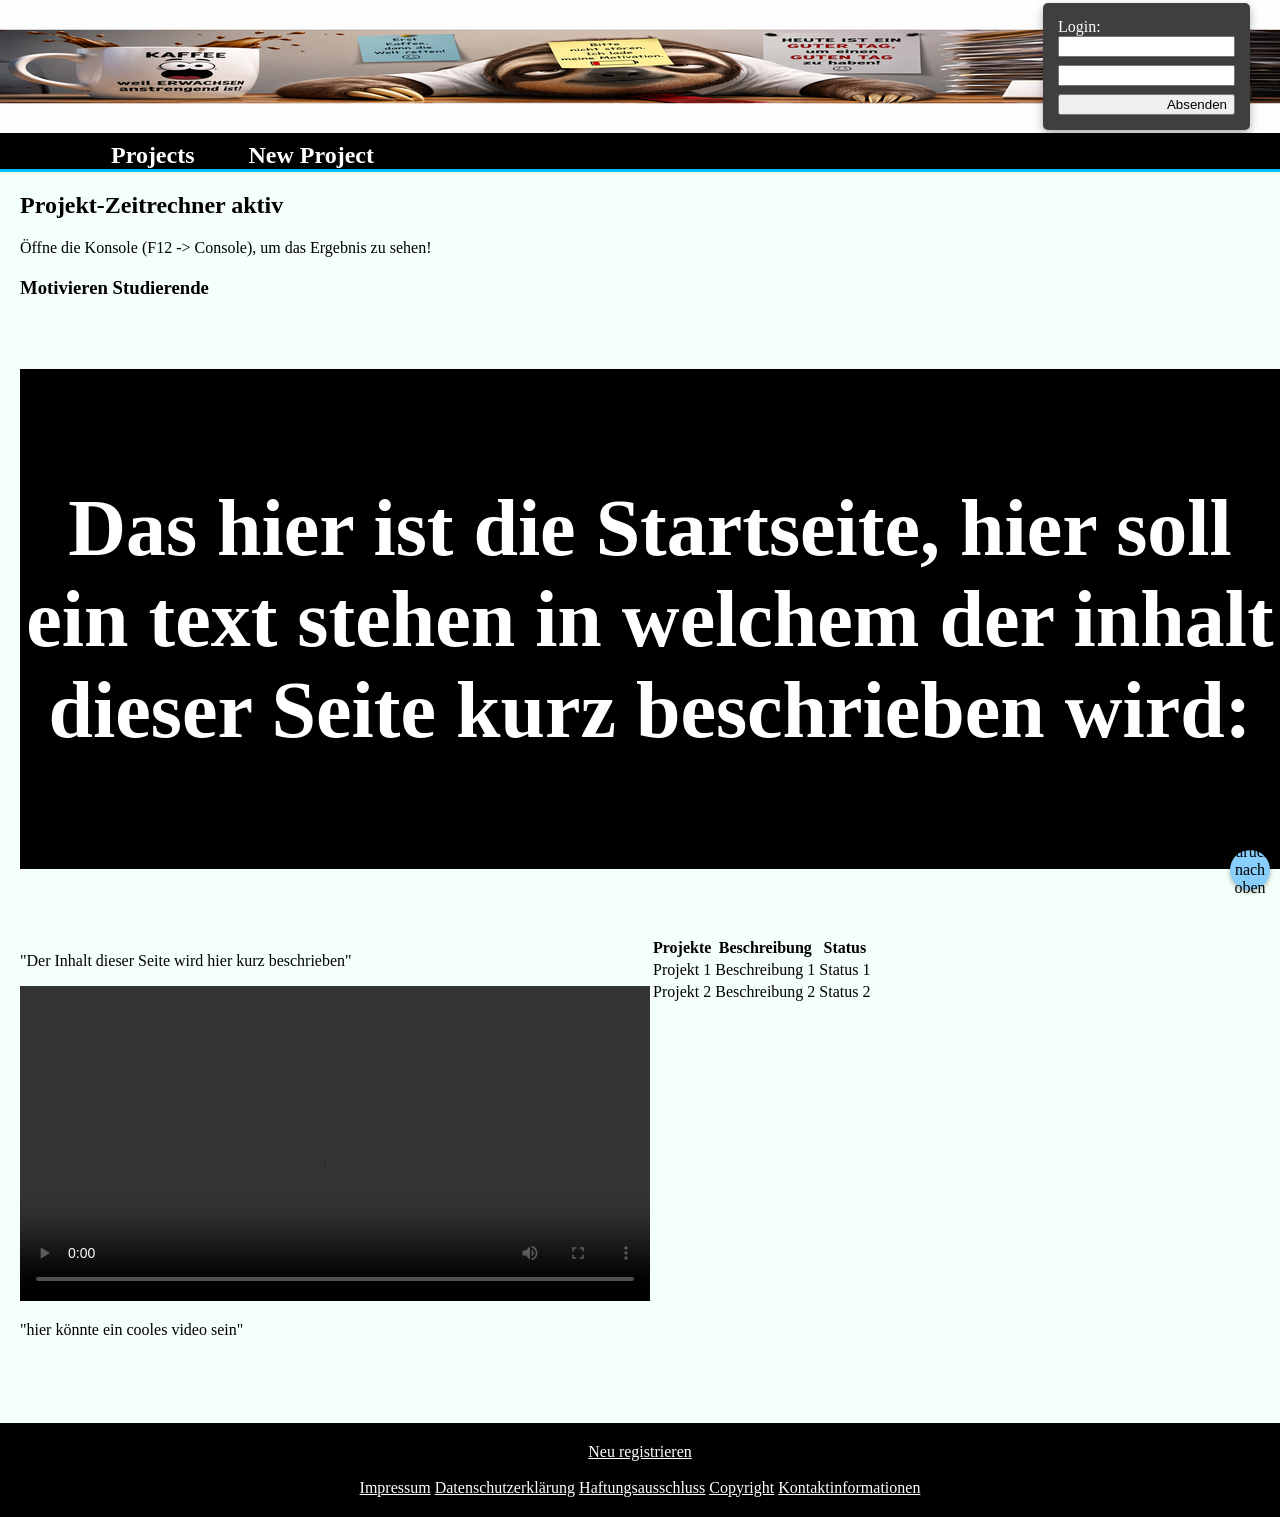
<file: ProjectPlaner/Index.html>
<!DOCTYPE html>
<html lang="en">
<head>
        <title>Startseite</title>
        <meta name="description" content="Das ist die Startseite der Webanwendung">
        <meta name="author" content="Malte Wessel, Patrick Weßling">
        <meta charset="utf-8">
        <link rel="stylesheet" href="style.css">
    </head>
<body id="top">
    <header>
        <picture id="header">
            <source media="(min-width: 1920px)" srcset="header1920x200.png">
            <source media="(min-width: 1280px)" srcset="header1280x133.png">
            <source media="(min-width: 640px)" srcset="header640x67.png">
            <img src="header320x34.png" alt="Browser kann Bild nicht verwenden!">
            <section id="login">
                Login:
                <form action="zielseite.html" method="post">
                    <input id="login-input" type="text" name="Name">
                    <input id="login-input" type="password" name="Passwort">
                    <input id="login-input" type="submit" value="Absenden">
                </form>
            </section>
        </picture>

        <nav id="nav-menu">
            <a href="index.html">
                <picture>
                    <img src="startseite.svg" alt="Bild konnte nicht gefunden werden!">
                </picture>
            </a>
            <a id="projects" href="ProjectOverview.html">Projects</a>
            <a id="createProjects" href="CreateProject.html">New Project</a>
        </nav>

    </header>
    <section id="main">



        <h1>Projekt-Zeitrechner aktiv</h1>
        <p>Öffne die Konsole (F12 -> Console), um das Ergebnis zu sehen!</p>

        <section>
            <h1 id="index-animation">
                <span id="animation_1" class="zeile-1">Spannende Projekte</span>
                <span id="animation_2" class="zeile-2">Motivieren Studierende</span>
            </h1>
        </section>

        <h2 id="index-wilkommen">
            Das hier ist die Startseite, hier soll ein text stehen in welchem der inhalt dieser Seite kurz beschrieben wird:
        </h2>

        <div id="index-main">
            <div id="index-content-left">

                <p> "Der Inhalt dieser Seite wird hier kurz beschrieben" </p>
                <video src="https://placeholdervideo.dev//1280x720" controls></video>
                <p> "hier könnte ein cooles video sein" </p>
            </div>

            <aside id="index-content-right">
                <table>
                    <tr>
                        <th>Projekte</th>
                        <th>Beschreibung</th>
                        <th>Status</th>
                    </tr>
                    <tr>
                        <td>Projekt 1</td>
                        <td>Beschreibung 1</td>
                        <td>Status 1</td>
                    </tr>
                    <tr>
                        <td>Projekt 2</td>
                        <td>Beschreibung 2</td>
                        <td>Status 2</td>
                    </tr>
                </table>
            </aside>
        </div>
    </section>
    <br>
    <footer>
            <nav>
                <a id="register" href="register.html">Neu registrieren</a>
            </nav>
            <br>
            <section>
            <a id="impressum" href="Impressum.html">Impressum</a>
            <a id="privacy_policy" href="Datenschutzerklärung.html">Datenschutzerklärung</a>
            <a id="disclaimer" href="Haftungsausschluss.html">Haftungsausschluss</a>
            <a id="copyright" href="Copyright.html">Copyright</a>
            <a id="contact_info" href="Kontaktinformationen.html">Kontaktinformationen</a>
        </section>
            <nav>
                <a id="top-button" href="#top">züruck nach oben</a>
            </nav>
        </footer>

        <script type="module" src="klassen/main.js"></script>
</body>

</html>
</file>
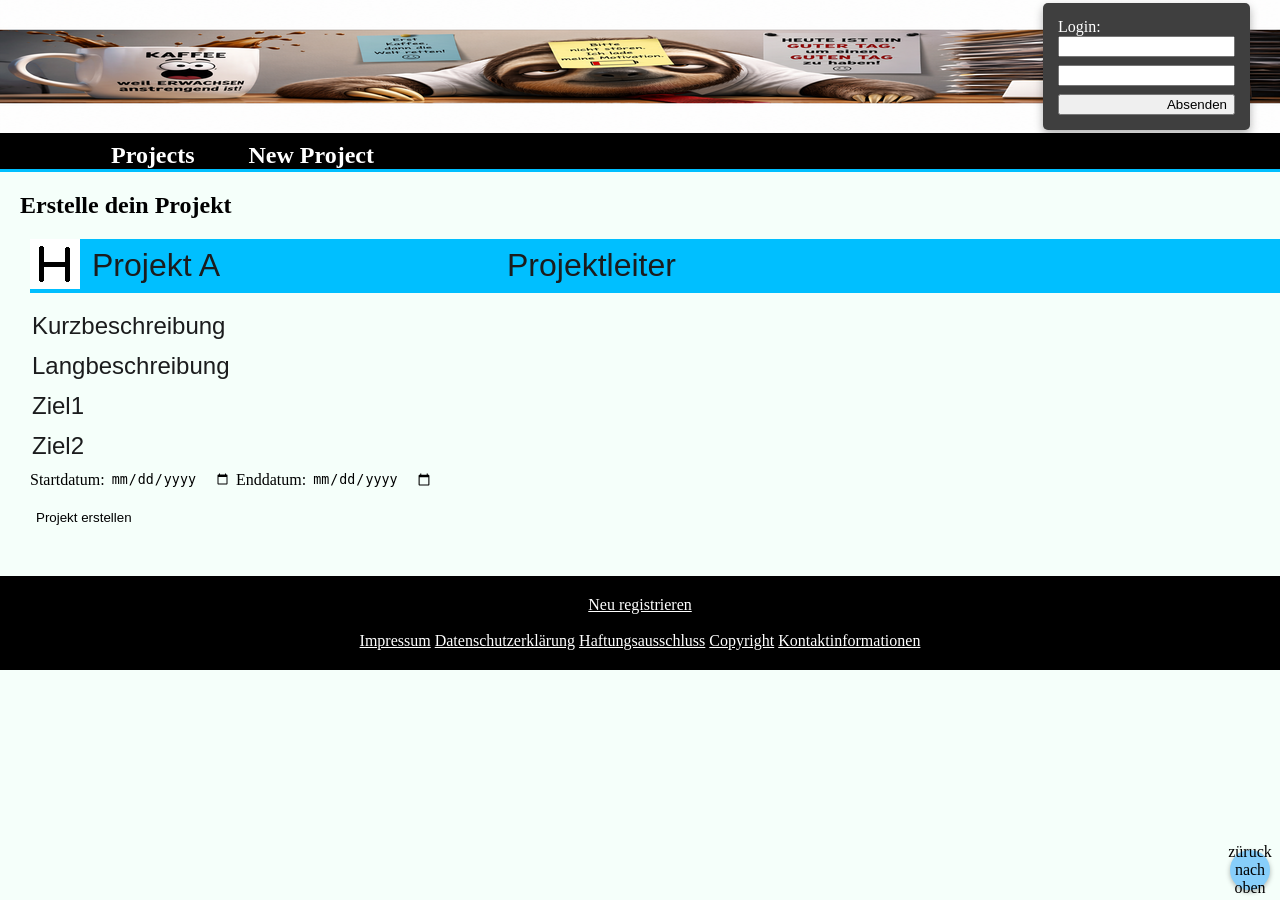
<file: ProjectPlaner/CreateProject.html>
<!DOCTYPE html>
<html lang="de">
<head>
        <title>Projekt Details</title>
        <meta name="description" content="Hier wird das ausgewählte Projekt im Detail">
        <meta name="author" content="Malte Wessel, Patrick Weßling">
        <meta charset="utf-8">
        <link rel="stylesheet" href="style.css">
    </head>
<body id="top">
    <header>
        <picture id="header">
            <source media="(min-width: 1920px)" srcset="header1920x200.png">
            <source media="(min-width: 1280px)" srcset="header1280x133.png">
            <source media="(min-width: 640px)" srcset="header640x67.png">
            <img src="header320x34.png" alt="Browser kann Bild nicht verwenden!">
            <section id="login">
                Login:
                <form action="zielseite.html" method="post">
                    <input id="login-input" type="text" name="Name">
                    <input id="login-input" type="password" name="Passwort">
                    <input id="login-input" type="submit" value="Absenden">
                </form>
            </section>
        </picture>

        <nav id="nav-menu">
            <a href="index.html">
                <picture>
                    <img src="startseite.svg" alt="Bild konnte nicht gefunden werden!">
                </picture>
            </a>
            <a id="projects" href="ProjectOverview.html">Projects</a>
            <a id="createProjects" href="CreateProject.html">New Project</a>
        </nav>

    </header>
        <section id="main">
            <h1 id="Top">Erstelle dein Projekt</h1>
            <form id="create-form">
                <div id="create-project-1">
                    <input id="create-logo" type="file" name="Logo" hidden>
                    <label for="create-logo">
                        <img src="startpageIcon.png" alt="Bild auswählen">
                    </label>
                    <input id="create-name" type="text" name="Titel" value="Projekt A">
                    <input type="text" name="Projektleiter" value="Projektleiter">
                </div>
                <br>
                <div id="create-project-2">
                    <input type="text" name="Kurzbeschreibung" value="Kurzbeschreibung">
                    <input type="text" name="Langbeschreibung" value="Langbeschreibung">
                    <input type="text" name="Ziel1" value="Ziel1">
                    <input type="text" name="Ziel2" value="Ziel2">
                    <div id="date">
                        Startdatum:<input type="date" name="Startdatum">
                        Enddatum:<input type="date" name="Enddatum">
                    </div>
                </div>
                <input id="login-input" type="submit" value="Projekt erstellen">
            </form>
        </section>
        <footer>
            <nav>
                <a id="register" href="register.html">Neu registrieren</a>
            </nav>
            <br>
            <section>
            <a id="impressum" href="Impressum.html">Impressum</a>
            <a id="privacy_policy" href="Datenschutzerklärung.html">Datenschutzerklärung</a>
            <a id="disclaimer" href="Haftungsausschluss.html">Haftungsausschluss</a>
            <a id="copyright" href="Copyright.html">Copyright</a>
            <a id="contact_info" href="Kontaktinformationen.html">Kontaktinformationen</a>
        </section>
            <nav>
                <a id="top-button" href="#top">züruck nach oben</a>
            </nav>
        </footer>

        <script type="module" src="klassen/main.js"></script>
    </body>
</html>
</file>
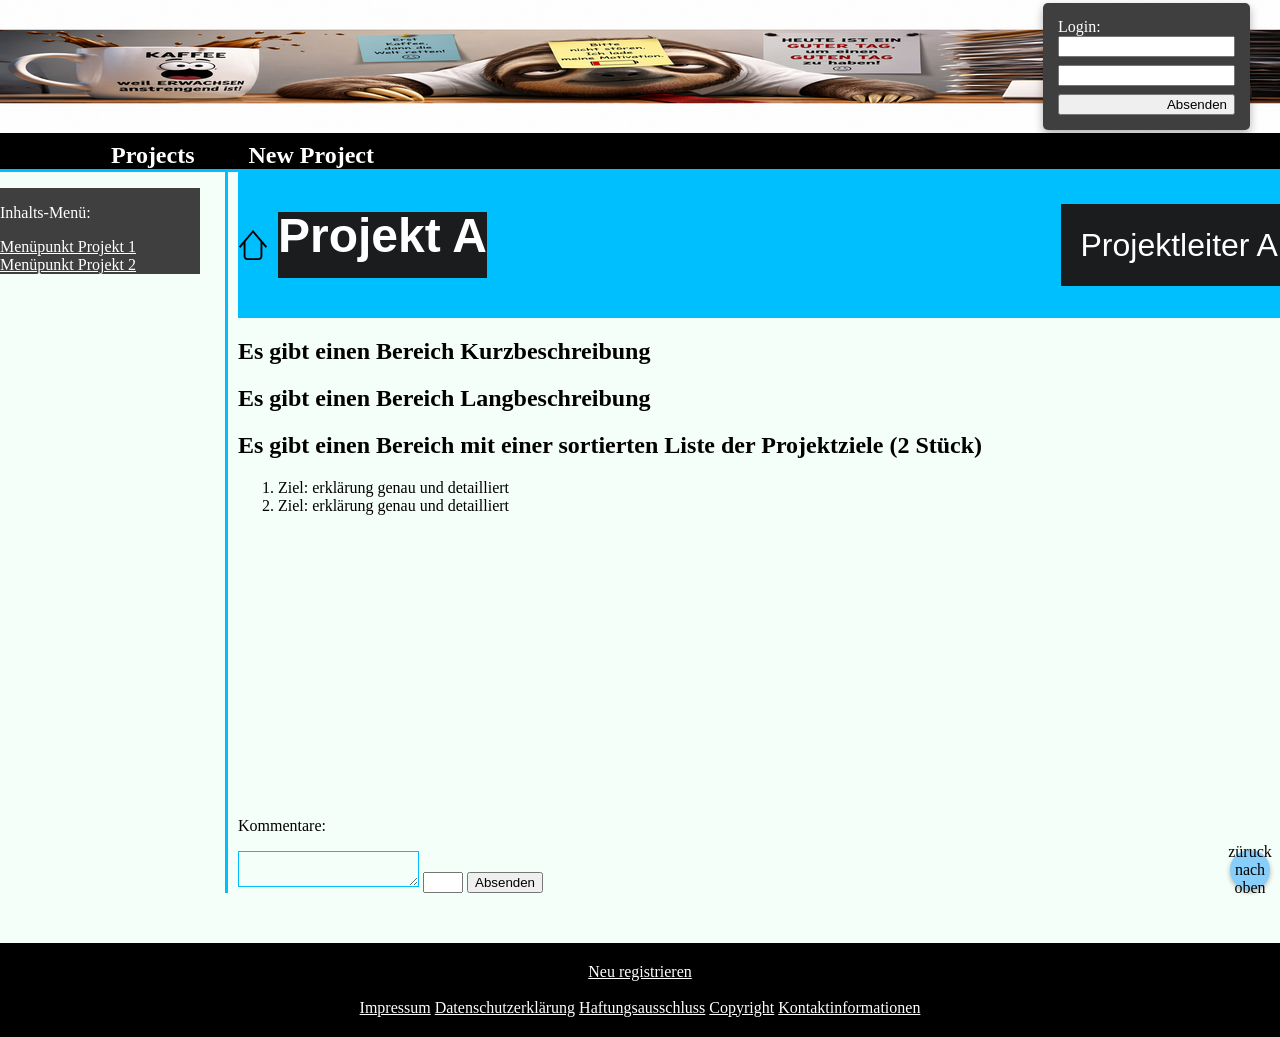
<file: ProjectPlaner/ProjectA.html>
<!DOCTYPE html>
<html lang="de">
<head>
        <title>Projekt Details</title>
        <meta name="description" content="Hier wird das ausgewählte Projekt im Detail">
        <meta name="author" content="Malte Wessel, Patrick Weßling">
        <meta charset="utf-8">
        <link rel="stylesheet" href="style.css">
    </head>
<body id="top">
    <header>
        <picture id="header">
            <source media="(min-width: 1920px)" srcset="header1920x200.png">
            <source media="(min-width: 1280px)" srcset="header1280x133.png">
            <source media="(min-width: 640px)" srcset="header640x67.png">
            <img src="header320x34.png" alt="Browser kann Bild nicht verwenden!">
            <section id="login">
                Login:
                <form action="zielseite.html" method="post">
                    <input id="login-input" type="text" name="Name">
                    <input id="login-input" type="password" name="Passwort">
                    <input id="login-input" type="submit" value="Absenden">
                </form>
            </section>
        </picture>

        <nav id="nav-menu">
            <a href="index.html">
                <picture>
                    <img src="startseite.svg" alt="Bild konnte nicht gefunden werden!">
                </picture>
            </a>
            <a id="projects" href="ProjectOverview.html">Projects</a>
            <a id="createProjects" href="CreateProject.html">New Project</a>
        </nav>

    </header>

    <section id="main">
        <ul id="content-menu">
            <li>
                <p>Inhalts-Menü:</p>
            </li>
            <li><a href="#p1">Menüpunkt Projekt 1</a></li>
            <li><a href="#p2">Menüpunkt Projekt 2</a></li>
        </ul>

        <div id="details">
            <div id="project-title">
                <img src="startseite.svg" alt="Logo der FernUni Hagen">
                <h1>Projekt A</h1>
                <p>Projektleiter A</p>
            </div>

            <h1>Es gibt einen Bereich Kurzbeschreibung</h1>
            <h1>Es gibt einen Bereich Langbeschreibung</h1>
            <h1>Es gibt einen Bereich mit einer sortierten Liste der Projektziele (2 Stück)</h1>
            <ol>
                <li>Ziel: erklärung genau und detailliert</li>
                <li>Ziel: erklärung genau und detailliert</li>
            </ol>

            <br><br><br><br><br><br><br><br><br><br><br><br><br><br><br>

            <p>Kommentare:</p>
            <form id="comment" action="zielseite.html" method="get">
                <textarea name="feedback" required></textarea>
                <input type="number" name="bewertung" min="1" max="5" required>
                <input type="submit" value="Absenden">
            </form>
        </div>
    </section>
    <footer>
            <nav>
                <a id="register" href="register.html">Neu registrieren</a>
            </nav>
            <br>
            <section>
            <a id="impressum" href="Impressum.html">Impressum</a>
            <a id="privacy_policy" href="Datenschutzerklärung.html">Datenschutzerklärung</a>
            <a id="disclaimer" href="Haftungsausschluss.html">Haftungsausschluss</a>
            <a id="copyright" href="Copyright.html">Copyright</a>
            <a id="contact_info" href="Kontaktinformationen.html">Kontaktinformationen</a>
        </section>
            <nav>
                <a id="top-button" href="#top">züruck nach oben</a>
            </nav>
        </footer>

        <script type="module" src="klassen/main.js"></script>
</body>

</html>
</file>
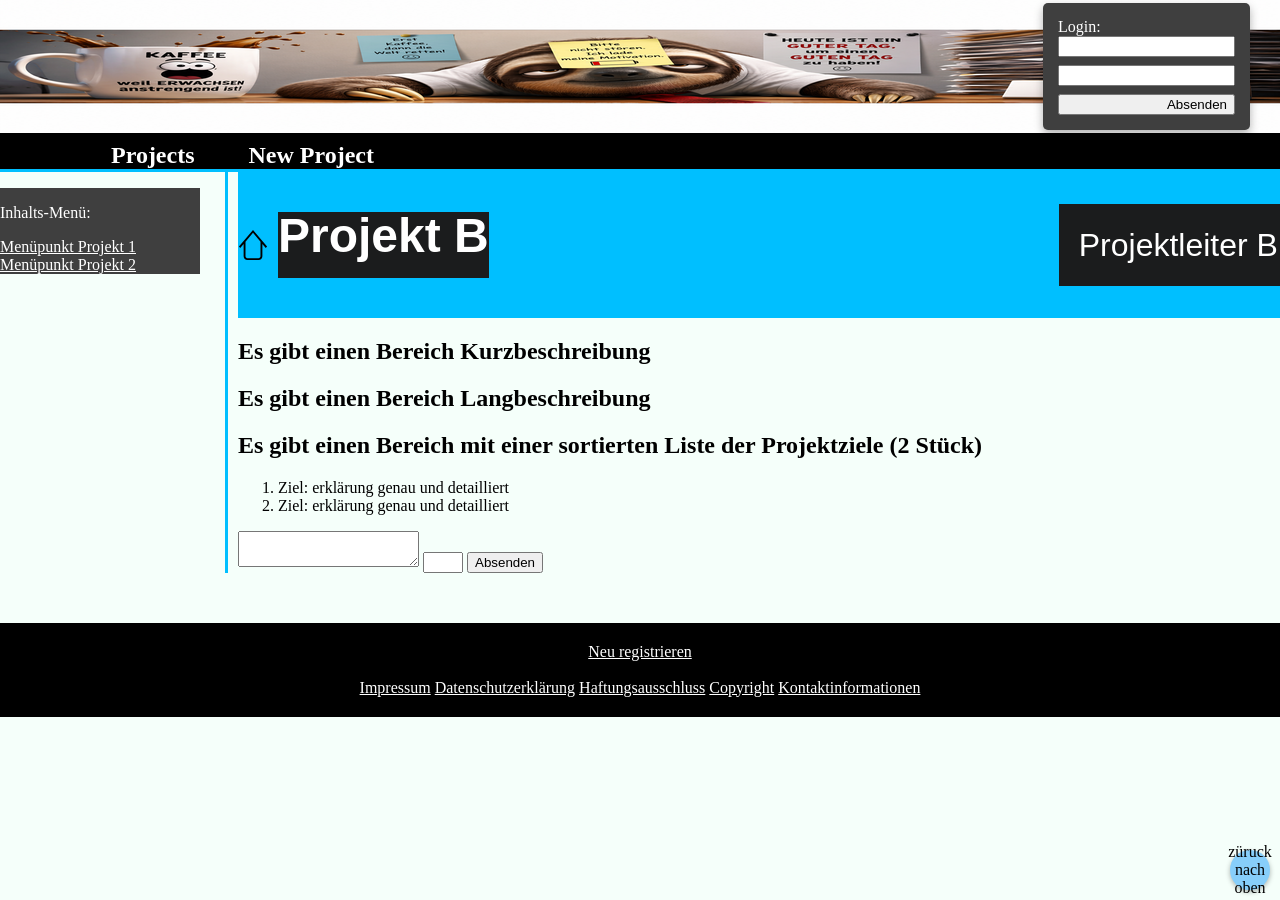
<file: ProjectPlaner/ProjectB.html>
<!DOCTYPE html>
<html lang="de">
<head>
        <title>Projekt Details</title>
        <meta name="description" content="Hier wird das ausgewählte Projekt im Detail">
        <meta name="author" content="Malte Wessel, Patrick Weßling">
        <meta charset="utf-8">
        <link rel="stylesheet" href="style.css">
    </head>
<body id="top">
    <header>
        <picture id="header">
            <source media="(min-width: 1920px)" srcset="header1920x200.png">
            <source media="(min-width: 1280px)" srcset="header1280x133.png">
            <source media="(min-width: 640px)" srcset="header640x67.png">
            <img src="header320x34.png" alt="Browser kann Bild nicht verwenden!">
            <section id="login">
                Login:
                <form action="zielseite.html" method="post">
                    <input id="login-input" type="text" name="Name">
                    <input id="login-input" type="password" name="Passwort">
                    <input id="login-input" type="submit" value="Absenden">
                </form>
            </section>
        </picture>

        <nav id="nav-menu">
            <a href="index.html">
                <picture>
                    <img src="startseite.svg" alt="Bild konnte nicht gefunden werden!">
                </picture>
            </a>
            <a id="projects" href="ProjectOverview.html">Projects</a>
            <a id="createProjects" href="CreateProject.html">New Project</a>
        </nav>

    </header>
    <section id="main">
        <ul id="content-menu">
            <li>
                <p>Inhalts-Menü:</p>
            </li>
            <li><a href="#p1">Menüpunkt Projekt 1</a></li>
            <li><a href="#p2">Menüpunkt Projekt 2</a></li>
        </ul>

        <div id="details">
            <div id="project-title">
                <img src="startseite.svg" alt="Logo der FernUni Hagen">
                <h1>Projekt B</h1>
                <p>Projektleiter B</p>
            </div>
            <h1>Es gibt einen Bereich Kurzbeschreibung</h1>
            <h1>Es gibt einen Bereich Langbeschreibung</h1>
            <h1>Es gibt einen Bereich mit einer sortierten Liste der Projektziele (2 Stück)</h1>
            <ol>
                <li>Ziel: erklärung genau und detailliert</li>
                <li>Ziel: erklärung genau und detailliert</li>
            </ol>

            <form action="zielseite.html" method="get">
                <textarea name="feedback" required></textarea>
                <input type="number" name="bewertung" min="1" max="5" required>
                <input type="submit" value="Absenden">
            </form>
        </div>
    </section>
    <footer>
            <nav>
                <a id="register" href="register.html">Neu registrieren</a>
            </nav>
            <br>
            <section>
            <a id="impressum" href="Impressum.html">Impressum</a>
            <a id="privacy_policy" href="Datenschutzerklärung.html">Datenschutzerklärung</a>
            <a id="disclaimer" href="Haftungsausschluss.html">Haftungsausschluss</a>
            <a id="copyright" href="Copyright.html">Copyright</a>
            <a id="contact_info" href="Kontaktinformationen.html">Kontaktinformationen</a>
        </section>
            <nav>
                <a id="top-button" href="#top">züruck nach oben</a>
            </nav>
        </footer>

        <script type="module" src="klassen/main.js"></script>
</body>

</html>
</file>
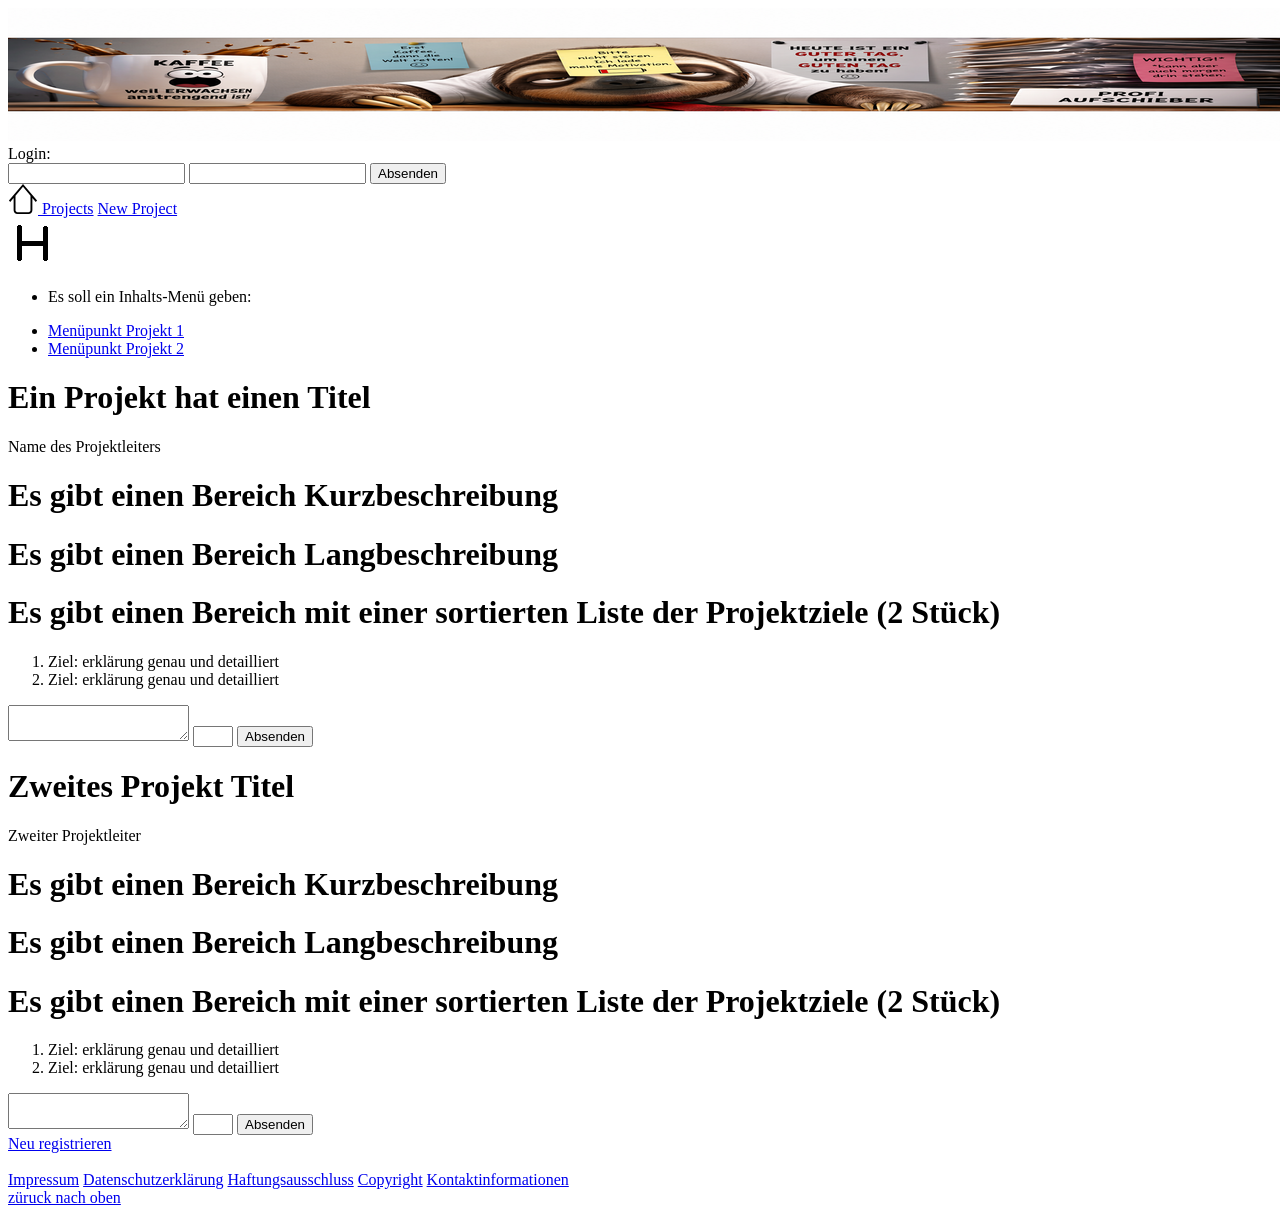
<file: ProjectPlaner/ProjectDetails.html>
<!DOCTYPE html>
<html lang="de">
<head>
        <title>Projekt Details</title>
        <meta name="description" content="Hier wird das ausgewählte Projekt im Detail">
        <meta name="author" content="Malte Wessel, Patrick Weßling">
        <meta charset="utf-8">
    </head>
<body>
    <header>
        <picture id="header">
            <source media="(min-width: 1920px)" srcset="header1920x200.png">
            <source media="(min-width: 1280px)" srcset="header1280x133.png">
            <source media="(min-width: 640px)" srcset="header640x67.png">
            <img src="header320x34.png" alt="Browser kann Bild nicht verwenden!">
            <section id="login">
                Login:
                <form action="zielseite.html" method="post">
                    <input id="login-input" type="text" name="Name">
                    <input id="login-input" type="password" name="Passwort">
                    <input id="login-input" type="submit" value="Absenden">
                </form>
            </section>
        </picture>

        <nav id="nav-menu">
            <a href="index.html">
                <picture>
                    <img src="startseite.svg" alt="Bild konnte nicht gefunden werden!">
                </picture>
            </a>
            <a id="projects" href="ProjectOverview.html">Projects</a>
            <a id="createProjects" href="CreateProject.html">New Project</a>
        </nav>

    </header>


    <img src="startpageIcon.png" alt="Logo der FernUni Hagen">

    <ul>
        <li>
            <p>Es soll ein Inhalts-Menü geben:</p>
        </li>
        <li><a href="#p1">Menüpunkt Projekt 1</a></li>
        <li><a href="#p2">Menüpunkt Projekt 2</a></li>
    </ul>

    <div id="p1">
        <h1>Ein Projekt hat einen Titel</h1>
        <p>Name des Projektleiters</p>
        <h1>Es gibt einen Bereich Kurzbeschreibung</h1>
        <h1>Es gibt einen Bereich Langbeschreibung</h1>
        <h1>Es gibt einen Bereich mit einer sortierten Liste der Projektziele (2 Stück)</h1>
        <ol>
            <li>Ziel: erklärung genau und detailliert</li>
            <li>Ziel: erklärung genau und detailliert</li>
        </ol>


        <form action="zielseite.html" method="get">
            <textarea name="feedback" required></textarea>
            <input type="number" name="bewertung" min="1" max="5" required>
            <input type="submit" value="Absenden">
        </form>
    </div>

    <div id="p2">
        <h1>Zweites Projekt Titel</h1>
        <p>Zweiter Projektleiter</p>
        <h1>Es gibt einen Bereich Kurzbeschreibung</h1>
        <h1>Es gibt einen Bereich Langbeschreibung</h1>
        <h1>Es gibt einen Bereich mit einer sortierten Liste der Projektziele (2 Stück)</h1>
        <ol>
            <li>Ziel: erklärung genau und detailliert</li>
            <li>Ziel: erklärung genau und detailliert</li>
        </ol>

        <form action="zielseite.html" method="get">
            <textarea name="feedback" required></textarea>
            <input type="number" name="bewertung" min="1" max="5" required>
            <input type="submit" value="Absenden">
        </form>
    </div>

    <footer>
            <nav>
                <a id="register" href="register.html">Neu registrieren</a>
            </nav>
            <br>
            <section>
            <a id="impressum" href="Impressum.html">Impressum</a>
            <a id="privacy_policy" href="Datenschutzerklärung.html">Datenschutzerklärung</a>
            <a id="disclaimer" href="Haftungsausschluss.html">Haftungsausschluss</a>
            <a id="copyright" href="Copyright.html">Copyright</a>
            <a id="contact_info" href="Kontaktinformationen.html">Kontaktinformationen</a>
        </section>
            <nav>
                <a id="top-button" href="#top">züruck nach oben</a>
            </nav>
        </footer>

        <script type="module" src="klassen/main.js"></script>
</body>

</html>
</file>
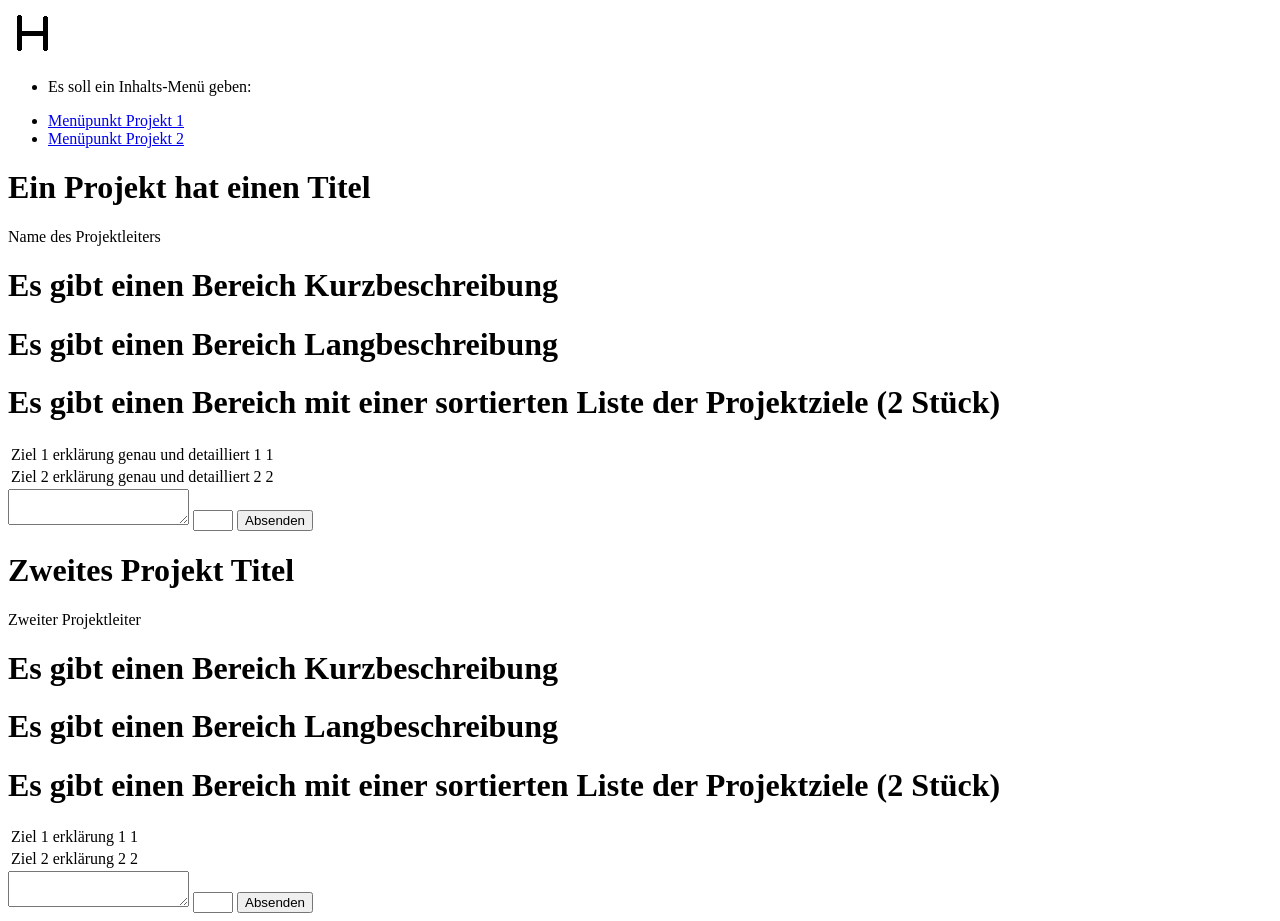
<file: ProjectPlaner/ProjektDetail.html>
<!DOCTYPE html>
<html lang="de">
<head>
    <title>ProjectDetails</title>
</head>
<body>

    <img src="startpageIcon.png" alt="Logo der FernUni Hagen">

    <ul>
        <li>
            <p>Es soll ein Inhalts-Menü geben:</p>
        </li>
        <li><a href="#p1">Menüpunkt Projekt 1</a></li>
        <li><a href="#p2">Menüpunkt Projekt 2</a></li>
    </ul>

    <div id="p1">
        <h1>Ein Projekt hat einen Titel</h1>
        <p>Name des Projektleiters</p>
        <h1>Es gibt einen Bereich Kurzbeschreibung</h1>
        <h1>Es gibt einen Bereich Langbeschreibung</h1>
        <h1>Es gibt einen Bereich mit einer sortierten Liste der Projektziele (2 Stück)</h1>
        <table>
            <tr><td>Ziel 1</td><td>erklärung genau und detailliert 1</td><td>1</td></tr>
            <tr><td>Ziel 2</td><td>erklärung genau und detailliert 2</td><td>2</td></tr>
        </table>


        <form action="zielseite.html" method="get">
            <textarea name="feedback" required></textarea>
            <input type="number" name="bewertung" min="1" max="5" required>
            <input type="submit" value="Absenden">
        </form>
    </div>

    <div id="p2">
        <h1>Zweites Projekt Titel</h1>
        <p>Zweiter Projektleiter</p>
        <h1>Es gibt einen Bereich Kurzbeschreibung</h1>
        <h1>Es gibt einen Bereich Langbeschreibung</h1>
        <h1>Es gibt einen Bereich mit einer sortierten Liste der Projektziele (2 Stück)</h1>
        <table>
            <tr><td>Ziel 1</td><td>erklärung 1</td><td>1</td></tr>
            <tr><td>Ziel 2</td><td>erklärung 2</td><td>2</td></tr>
        </table>

        <form action="zielseite.html" method="get">
            <textarea name="feedback" required></textarea>
            <input type="number" name="bewertung" min="1" max="5" required>
            <input type="submit" value="Absenden">
        </form>
    </div>

</body>
</html>
</file>
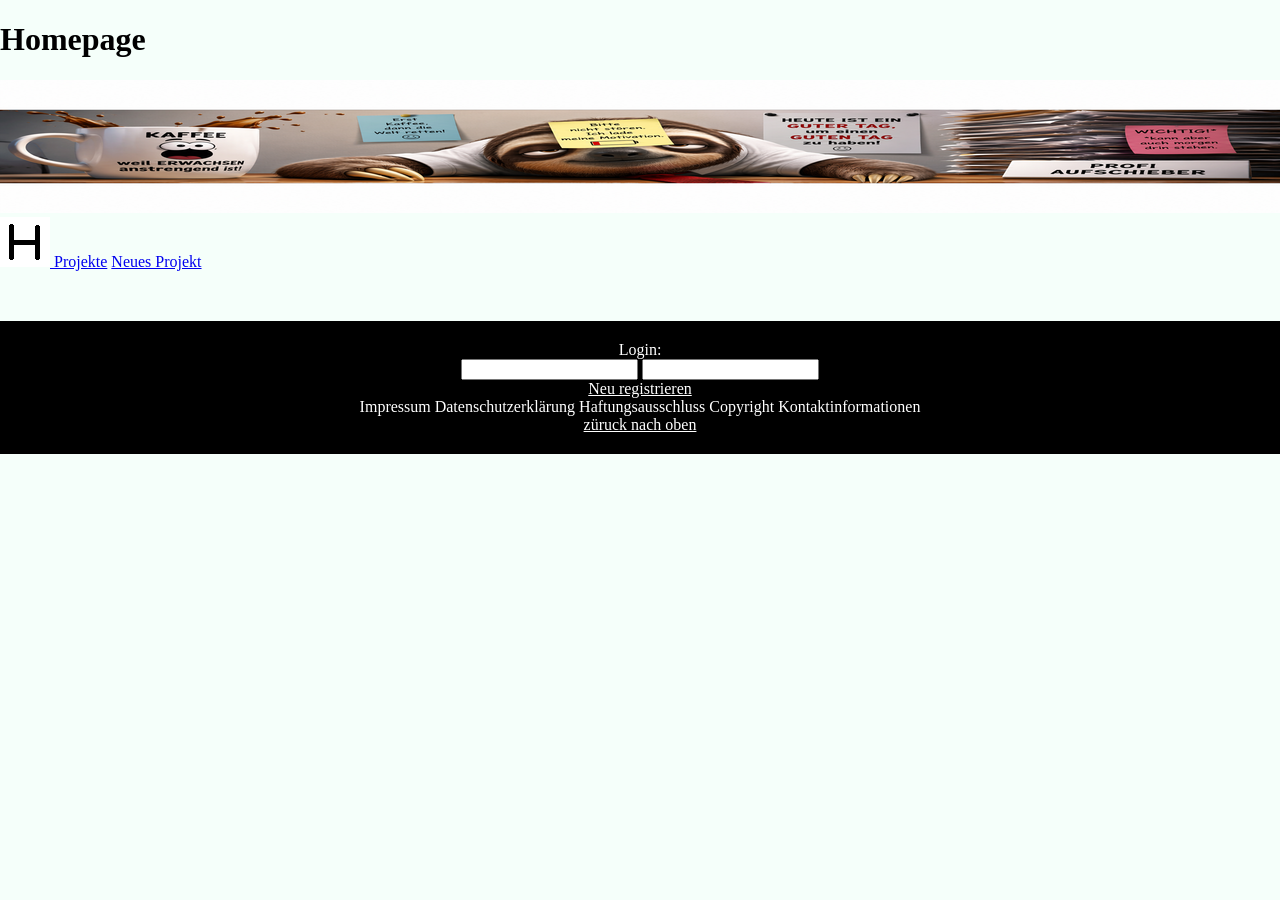
<file: ProjectPlaner/Startpage.html>
<!DOCTYPE html>
<html lang="en">
<head>
    <title>Homepage</title>
    <meta name="description" content="Das ist die Homepage">
    <meta charset="utf-8">
    <link rel="stylesheet" href="style.css">
</head>
    <body>
        <header>
            <h1 id="Top">Homepage</h1>
            <picture>
                <source media="(min-width: 1920px)" srcset="header1920x200.png">
                <source media="(min-width: 1280px)" srcset="header1280x133.png">
                <source media="(min-width: 640px)" srcset="header640x67.png">
                <img src="header320x34.png" alt="Browser kann Bild nicht verwenden!">
            </picture>
            <nav>
                <a href="Startpage.html">
                    <picture>
                        <img src="startpageIcon.png" alt="Bild konnte nicht gefunden werden!">
                    </picture>
                </a>
                <a href="ProjectOverview.html">Projekte</a>
                <a href="CreateProject.html">Neues Projekt</a>
            </nav>
        </header>
        <section>

        </section>
        <footer>
            <section>
                Login:
                <form action="Login.html" method="post">
                    <input type="text" name="Name">
                    <input type="password" name="Passwort">
                </form>
            </section>
            <nav>
                <a href="register.html">Neu registrieren</a>
            </nav>
            <section>
                Impressum
                Datenschutzerklärung
                Haftungsausschluss
                Copyright
                Kontaktinformationen
            </section>
            <nav>
                <a href="#top">züruck nach oben</a>
            </nav>
        </footer>
    </body>
</html>
</file>
<file: ProjectPlaner/style.css>
/* ==========================================================================
   Global
   ========================================================================== */

body {
    background-color: #F5FFFA; 
    margin: 0;
    padding: 0;

    overflow-x: hidden;
}



#header {
    background-color: #f5fffa;
    padding: 0;
    display: flex;
    justify-content: space-between;
    align-items: center;
    width: 100%;
}

#login {
    position: absolute;
    background-color: #3f3f3f;
    color: white;
    padding: 15px;
    border-radius: 5px;
    box-shadow: 0px 4px 10px rgba(0, 0, 0, 0.3);
    right: 30px;
}

    #login form {
        display: flex;
        flex-direction: column;
        gap: 8px; 
    }

    #login input {
        text-align: right;
    }

#nav-menu {
    background-color: #000000; 
    border-bottom: 3px solid #00BFFF; 
    margin: 0;
    padding: 0;
}

    #nav-menu ul {
        list-style: none;
        margin: 0;
        padding: 0;
    }

    #nav-menu a {
        padding: 15px 25px;
        color: white;
        text-decoration: none; 
        font-size: 1.5rem; 
        font-weight: bold; 
    }

        #nav-menu a:hover {
            background-color: #87CEFA; 
            color: black;
        }

#top-button {
    position: fixed;
    bottom: 10px;
    right: 10px;
    background-color: #87CEFA;
    color: black;
    text-decoration: none;
    width: 40px; 
    height: 40px;
    display: flex;
    align-items: center;
    justify-content: center;
    border-radius: 50%; 
    box-shadow: 0 2px 5px rgba(0,0,0,0.3);
    z-index: 1000; 
}

#main {
    padding-left: 20px;
    box-sizing: border-box;
}

footer {
    background-color: black; 
    color: white;
    text-align: center;
    padding: 20px;
    margin-top: 50px;
}


    footer a {
        color: white;
    }

/* ==========================================================================
   Index.html
   ========================================================================== */

#index-wilkommen {
    display: flex;
    flex-direction: column;
    justify-content: center;
    align-items: center;
    height: 500px;
    width: 100%;
    font-size: 500%;
    background-color: #000;
    color: white;
    text-align: center;
}

#index-main {

    display: flex;
}

#index-content-left {
    flex: 1;
    min-width: 0; 
}
    #index-content-left video {
        width: 100%; 
        max-width: 100%; 
        height: auto;
    }

#index-content-right {
    flex: 1;
}


#index-wilkommen {
    position: relative; 
    background-color: black;
    height: 500px;
}


#index-animation {
    position: relative;
    width: 100%;
    margin: 0;
    height: 30px;
}

    #index-animation span {
        position: absolute;
        left: 0;
        top: 50%; 
        transform: translateY(-50%);
        width: 100%;
        display: block;
    }

.zeile-1 {
    animation: verschwinde 6s forwards;
}

.zeile-2 {
    opacity: 0; 
    animation: erscheine 6s forwards;
    animation-delay: 3s; /
}

@keyframes verschwinde {
    0% {
        opacity: 1;
    }
    100% {
        opacity: 0;
    }
}

@keyframes erscheine {
    0% {
        opacity: 0;
    }
    100% {
        opacity: 1;
    }
}

footer a {
    color: white;
}

/* ==========================================================================
   Projektübersichtsseite  ProjectOverview.html
   ========================================================================== */

.projectO-dropdown-container {
    position: relative;
    display: inline-block;
    width: 250px;
}

#projectO-hover {
    width: 100%;
    padding: 10px;
    box-sizing: border-box;
}

.projectO-dropdown-list {
    display: none;
    position: absolute;
    top: 100%;
    left: 0;
    width: 100%;
    background-color: white;
    border: 1px solid #ccc;
    border-top: none;
    margin: 0;
    padding: 0;
    list-style: none;
    z-index: 10;
}

    .projectO-dropdown-list li {
        padding: 10px;
        cursor: pointer;
    }

        .dropdown-list li:hover {
            background-color: #f0f0f0;
        }

.projectO-dropdown-container:hover .projectO-dropdown-list {
    display: block;
}

#projectO-hover:hover{
    
}

#projektO-titel {
    font-size: 150%;
    color: white;
    background-color: #1B1C1D;
}

#projektO-explain {
    background-color: white;
    padding: 5px;
}

#projectO-darkBG {
    background-color: #1B1C1D;
}

/* ==========================================================================
   AUFGABE 4: Projektseite 
   ========================================================================== */
#content-menu {
    position: absolute;
    left: 0px;
    width: 200px;
    background-color: #3f3f3f;
    list-style: none;
    padding: 0;
    margin-left: 0;
    color: white;
}

#content-menu a {
    color: white;

    display: block;
}

#content-menu a:hover {
    background-color: #87CEFA; 
    color: black; 
}

#details {
    position: relative;
    left: 205px;

    border-left: 3px solid #00BFFF;
    padding-left: 10px;
}


#project-title {
    position: sticky;
    top: 5px;

    width: 85%;

    font-size: 200%;
    font-family: Verdana, Geneva, Tahoma, sans-serif;

    color: white;
    background-color: #00BFFF;

    display: flex;
    flex-direction: row;

    gap: 10px;

    line-height: 1;
}

    #project-title h1 {
        background-color: #1B1C1D;
    }

    #project-title p {
        margin-left: auto;
        align-items: center;

        background-color: #1B1C1D;
        padding: 25px 20px;
    }

#comment textarea{
    background-color: transparent;

    border: 1px solid #00BFFF;
}

    #comment textarea:focus {
        background-color: white;
    }


/* ==========================================================================
   AUFGABE 4: Projektseite 
   ========================================================================== */

#create-form {
    margin-left: 10px;
}

#create-project-1 {
    display: flex;
    flex-direction: row;

    gap: 10px;

    background-color: #00BFFF;
}

#create-project-1 input[type="text"] {
    background-color: transparent;

    border: none;

    font-size: 200%;
    font-family: Verdana, Geneva, Tahoma, sans-serif;

    color: #1B1C1D;

    line-height: 1;
}

#create-project-2 {
    display: flex;
    flex-direction: column;

    gap: 10px;
}

#create-project-2 input[type="text"]{
    background-color: transparent;

    border: none;

    width: 300px;

    font-size: 150%;
    font-family: Verdana, Geneva, Tahoma, sans-serif;

    color: #1B1C1D;
}

#create-project-2 input[type="date"] {
    background-color: transparent;
    border: none;
}

#create-project-2 input[name="Kurzbeschreibung"] {
    width: auto;
}

#create-project-2 input[name="Langbeschreibung"] {
    width: auto;
}

#date {
    display: flex;
    flex-direction: row;

    gap: 5px;
}

#create-form input[type="submit"] {
    margin-top: 20px;
    
    background-color: transparent;
    border: none;
}

#create-form input[type="submit"]:hover {
    background-color: #87CEFA;

    border-radius: 5px;
}
</file>
